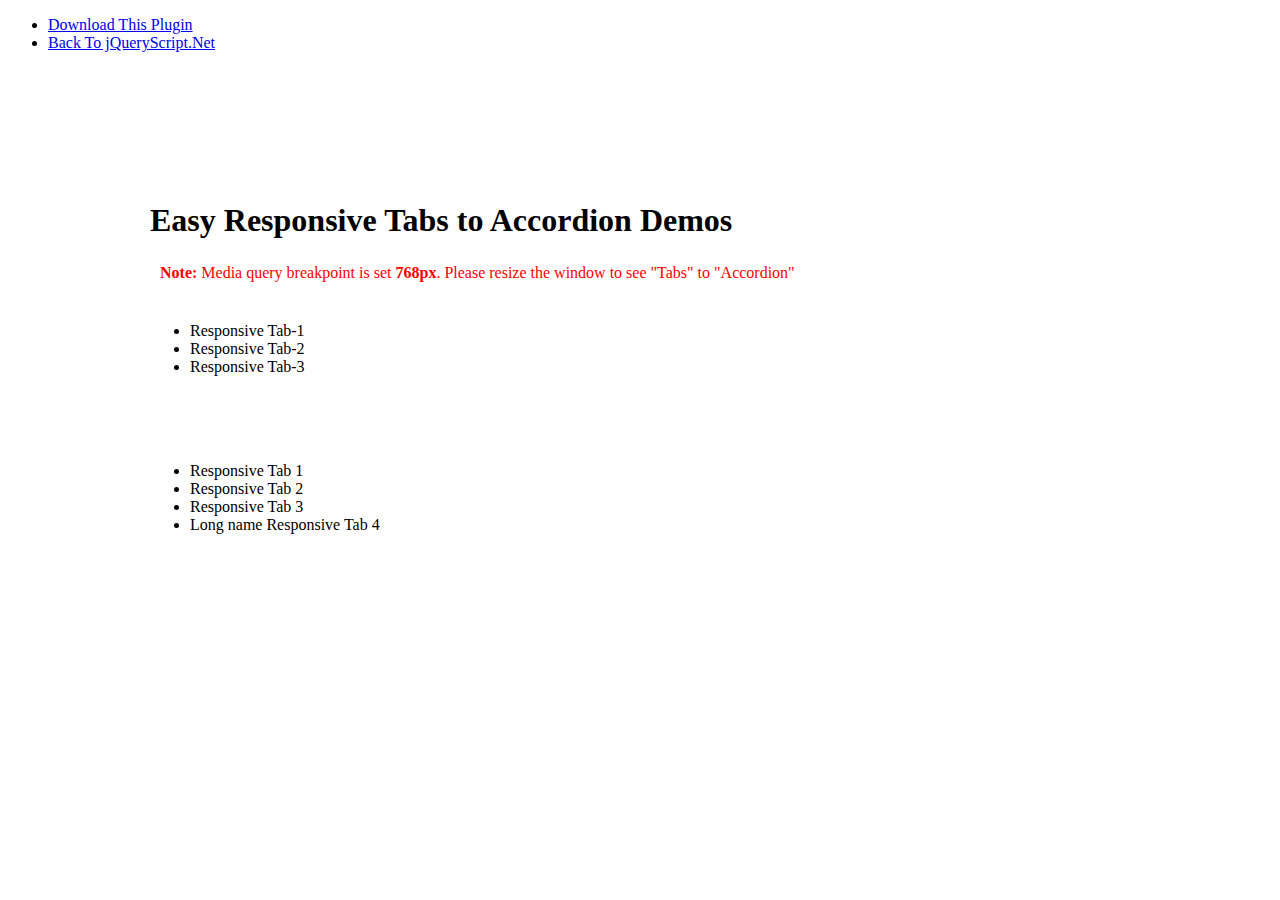
<file: public/libs/Easy-Responsive-Tab-Accordion-Control-Plugin-For-jQuery/index.html>
<!DOCTYPE html>
<html lang="en">
<head>
<title>Easy Responsive Tabs to Accordion Demos</title>
<meta charset="UTF-8">
<meta name="viewport" content="width=device-width,initial-scale=1.0">
<meta http-equiv="X-UA-Compatible" content="IE=edge,chrome=1">
<link rel="stylesheet" href="easy-responsive-tabs.css">
<link href="http://www.jqueryscript.net/css/jquerysctipttop.css" rel="stylesheet" type="text/css">
<style>
.demo{margin:150px auto;width:980px;}
.demo h1{margin:0 0 25px;}
.demo h3{margin:10px 0;}
pre{background-color:#FFF;}
@media only screen and (max-width:780px){
.demo{margin:5%;width:90%;}
.how-use{display:none;float:left;width:300px;}
}
#tabInfo{display:none;}
</style>
</head>
<body>
<div id="jquery-script-menu">
<div class="jquery-script-center">
<ul>
<li><a href="http://www.jqueryscript.net/accordion/Easy-Responsive-Tab-Accordion-Control-Plugin-For-jQuery.html">Download This Plugin</a></li>
<li><a href="http://www.jqueryscript.net/">Back To jQueryScript.Net</a></li>
</ul>
<div class="jquery-script-ads"><script type="text/javascript"><!--
google_ad_client = "ca-pub-2783044520727903";
/* jQuery_demo */
google_ad_slot = "2780937993";
google_ad_width = 728;
google_ad_height = 90;
//-->
</script>
<script type="text/javascript"
src="http://pagead2.googlesyndication.com/pagead/show_ads.js">
</script></div>
<div class="jquery-script-clear"></div>
</div>
</div>
<div class="demo">
<div>
<h1>Easy Responsive Tabs to Accordion Demos</h1>
</div>       
<span style="font-size: 16px; color:#F00; margin-left: 10px; margin-bottom:40px; display:block; font-weight: normal;"><b>Note:</b> Media query breakpoint is set <b>768px</b>. Please resize the window to see "Tabs" to "Accordion"</span>
<div id="horizontalTab">
<ul class="resp-tabs-list">
<li>Responsive Tab-1</li>
<li>Responsive Tab-2</li>
<li>Responsive Tab-3</li>
</ul>
<div class="resp-tabs-container">
<div>
<p>Lorem ipsum dolor sit amet, consectetur adipiscing elit. Vestibulum nibh urna, euismod ut ornare non, volutpat vel tortor. Integer laoreet placerat suscipit. Sed sodales scelerisque commodo. Nam porta cursus lectus. Proin nunc erat, gravida a facilisis quis, ornare id lectus. Proin consectetur nibh quis urna gravida mollis.</p>
</div>
<div>
<p>This tab has icon in consectetur adipiscing eliconse consectetur adipiscing elit. Vestibulum nibh urna, ctetur adipiscing elit. Vestibulum nibh urna, t.consectetur adipiscing elit. Vestibulum nibh urna,  Vestibulum nibh urna,it.</p>
</div>
<div>
<p>Suspendisse blandit velit Integer laoreet placerat suscipit. Sed sodales scelerisque commodo. Nam porta cursus lectus. Proin nunc erat, gravida a facilisis quis, ornare id lectus. Proin consectetur nibh quis Integer laoreet placerat suscipit. Sed sodales scelerisque commodo. Nam porta cursus lectus. Proin nunc erat, gravida a facilisis quis, ornare id lectus. Proin consectetur nibh quis urna gravid urna gravid eget erat suscipit in malesuada odio venenatis.</p>
</div>
</div>
</div>
<br />
<div id="tabInfo">
Selected tab: <span class="tabName"></span>
</div>
<br />
<br />
<div id="verticalTab">
<ul class="resp-tabs-list">
<li>Responsive Tab 1</li>
<li>Responsive Tab 2</li>
<li>Responsive Tab 3</li>
<li>Long name Responsive Tab 4</li>
</ul>
<div class="resp-tabs-container">
<div>
<p>Lorem ipsum dolor sit amet, consectetur adipiscing elit. Vestibulum nibh urna, euismod ut ornare non, volutpat vel tortor. Integer laoreet placerat suscipit. Sed sodales scelerisque commodo. Nam porta cursus lectus. Proin nunc erat, gravida a facilisis quis, ornare id lectus. Proin consectetur nibh quis urna gravida mollis.</p>
</div>
<div>
<p>This tab has icon in it.</p>
</div>
<div>
<p>Suspendisse blandit velit Integer laoreet placerat suscipit. Sed sodales scelerisque commodo. Nam porta cursus lectus. Proin nunc erat, gravida a facilisis quis, ornare id lectus. Proin consectetur nibh quis Integer laoreet placerat suscipit. Sed sodales scelerisque commodo. Nam porta cursus lectus. Proin nunc erat, gravida a facilisis quis, ornare id lectus. Proin consectetur nibh quis urna gravid urna gravid eget erat suscipit in malesuada odio venenatis.</p>
</div>
<div>
<p>d ut ornare non, volutpat vel tortor. Integer laoreet placerat suscipit. Sed sodales scelerisque commodo. Nam porta cursus lectus. Proin nunc erat, gravida a facilisis quis, ornare id lectus. Proin consectetur nibh quis urna gravida mollis.Suspendisse blandit velit eget erat suscipit in malesuada odio venenatis.</p>
</div>
</div>
</div>
<br />
<div style="height: 30px; clear: both"></div>
</div>
</body>
<script src="http://ajax.googleapis.com/ajax/libs/jquery/1.11.2/jquery.min.js"></script>
<script src="easy-responsive-tabs.js"></script>
<script>
$(document).ready(function () {
$('#horizontalTab').easyResponsiveTabs({
type: 'default', //Types: default, vertical, accordion           
width: 'auto', //auto or any width like 600px
fit: true,   // 100% fit in a container
closed: 'accordion', // Start closed if in accordion view
activate: function(event) { // Callback function if tab is switched
var $tab = $(this);
var $info = $('#tabInfo');
var $name = $('span', $info);
$name.text($tab.text());
$info.show();
}
});
$('#verticalTab').easyResponsiveTabs({
type: 'vertical',
width: 'auto',
fit: true
});
});
</script>
<script type="text/javascript">

  var _gaq = _gaq || [];
  _gaq.push(['_setAccount', 'UA-36251023-1']);
  _gaq.push(['_setDomainName', 'jqueryscript.net']);
  _gaq.push(['_trackPageview']);

  (function() {
    var ga = document.createElement('script'); ga.type = 'text/javascript'; ga.async = true;
    ga.src = ('https:' == document.location.protocol ? 'https://ssl' : 'http://www') + '.google-analytics.com/ga.js';
    var s = document.getElementsByTagName('script')[0]; s.parentNode.insertBefore(ga, s);
  })();

</script>
</html>
</file>
<file: public/libs/Easy-Responsive-Tab-Accordion-Control-Plugin-For-jQuery/easy-responsive-tabs.css>
/*
body {
  margin: 0px;
  padding: 0px;
  background: #f5f5f5;
  font-family: 'Segoe UI';
}

ul.resp-tabs-list,
p {
  margin: 0px;
  padding: 0px;
}

.resp-tabs-list li {
  font-weight: 600;
  font-size: 13px;
  display: inline-block;
  padding: 13px 15px;
  margin: 0;
  list-style: none;
  cursor: pointer;
  float: left;
}

.resp-tabs-container {
  padding: 0px;
  background-color: #fff;
  clear: left;
}
*/
.h4.resp-accordion {
  cursor: pointer;
  /*padding: 5px;*/
  display: none;
}

.resp-tab-content {
  display: none;
  /*padding: 15px;*/
}

.resp-tab-active {
 /* border: 1px solid #c1c1c1;
  border-bottom: none;
  margin-bottom: -1px !important;
  padding: 12px 14px 14px 14px !important;*/
}

.resp-tab-active {
 /* border-bottom: none;
  background-color: #fff;*/
}

.resp-content-active,
.resp-accordion-active { display: block; }

.resp-tab-content { 
  /*border: 1px solid #c1c1c1; */
}

.h4.resp-accordion {
 /* font-size: 13px;
  border: 1px solid #c1c1c1;
  border-top: 0px solid #c1c1c1;
  margin: 0px;
  padding: 10px 15px;*/
}

.h4.resp-tab-active {
  /*border-bottom: 0px solid #c1c1c1 !important;
  margin-bottom: 0px !important;
  padding: 10px 15px !important;*/
}

.h4.resp-tab-title:last-child {
 /* border-bottom: 12px solid #c1c1c1 !important;
  background: blue;*/
}

/*-----------Vertical tabs-----------*/

.resp-vtabs ul.resp-tabs-list {
  /*float: left;
  width: 30%;*/
}

.resp-vtabs .resp-tabs-list li {
 /* display: block;
  padding: 15px 15px !important;
  margin: 0;
  cursor: pointer;
  float: none;*/
}

.resp-vtabs .resp-tabs-container {
 /* padding: 0px;
  background-color: #fff;
  border: 1px solid #c1c1c1;
  float: left;
  width: 68%;
  min-height: 250px;
  border-radius: 4px;
  clear: none;*/
}

.resp-vtabs .resp-tab-content {
 /*border: none;*/
  }

.resp-vtabs li.resp-tab-active {
  /*border: 1px solid #c1c1c1;
  border-right: none;
  background-color: #fff;
  position: relative;
  z-index: 1;
  margin-right: -1px !important;
  padding: 14px 15px 15px 14px !important;*/
}

.resp-arrow {
  width: 0;
  height: 0;
  float: right;
  margin-top: 3px;
  border-left: 6px solid transparent;
  border-right: 6px solid transparent;
  border-top: 12px solid #c1c1c1;
}

.h4.resp-tab-active span.resp-arrow {
  border: none;
  border-left: 6px solid transparent;
  border-right: 6px solid transparent;
  border-bottom: 12px solid #9B9797;
}

/*-----------Accordion styles-----------*/

.h4.resp-tab-active {
 /*background: #DBDBDB !important;*/
}

.resp-easy-accordion .h4.resp-accordion { display: block; }

.resp-easy-accordion .resp-tab-content {
 /*border: 1px solid #c1c1c1; */
}

/*.resp-easy-accordion .resp-tab-content:last-child { border-bottom: 1px solid #c1c1c1 !important; }*/
 
.resp-jfit {
  width: 100%;
  margin: 0px;
}

.resp-tab-content-active { display: block; }


/*Here your can change the breakpoint to set the accordion, when screen resolution changed*/
@media only screen and (max-width: 991px) {

ul.resp-tabs-list { display: none; }

.h4.resp-accordion { display: block; }

.resp-vtabs .resp-tab-content { 

  /*border: 1px solid #C1C1C1; */
}

.resp-vtabs .resp-tabs-container {
 /* border: none;
  float: none;
  width: 100%;
  min-height: initial;
  clear: none;*/
}

.resp-accordion-closed { display: none !important; }

.resp-vtabs .resp-tab-content:last-child { 
  /*border-bottom: 1px solid #c1c1c1 !important; */
  }
}
</file>
